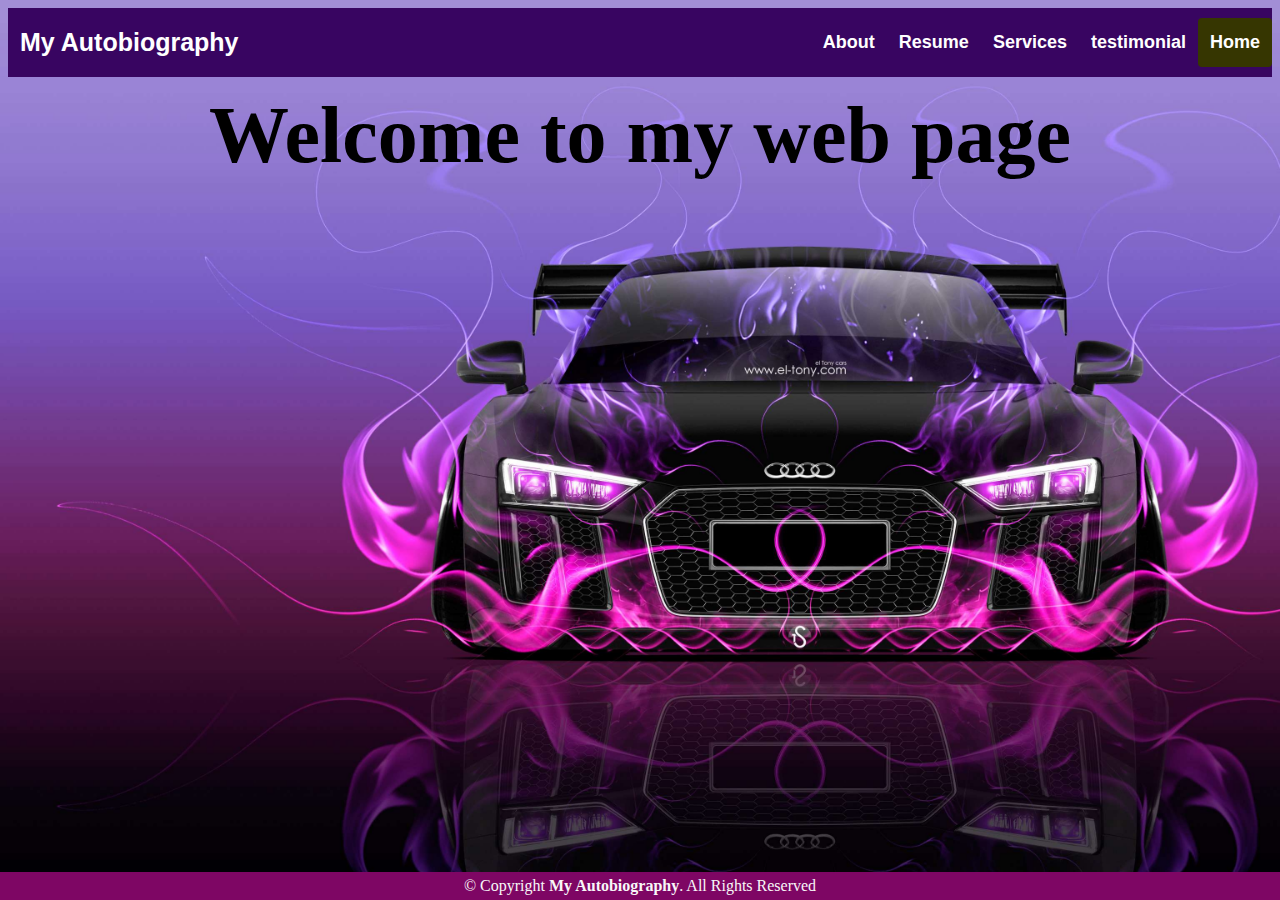
<file: index.html>
<head>
    <title>My Autobiography</title>
    <link rel="stylesheet" type="text/css" href="style.css" media="screen">
</head>


<body>
    <header>
        <div class="header">
            <div class="header-Left">
                <a class="logo">My Autobiography</a>
            </div>
            <div class="header-Right">
                <a href="about.html">About</a>
                <a href="resume.html">Resume</a>
                <a href="services.html">Services</a>
                <a href="testimony.html">testimonial</a>
                <a class="active" href="index.html">Home</a>
            </div>
        </div>

    </header>

    <section>
        <h1>Welcome to my web page</h1>
    </section>

    <footer class="">
        <div class="footer">
            © Copyright <strong><span>My Autobiography</span></strong>. All Rights Reserved
        </div>
    </footer>



</body>
</file>
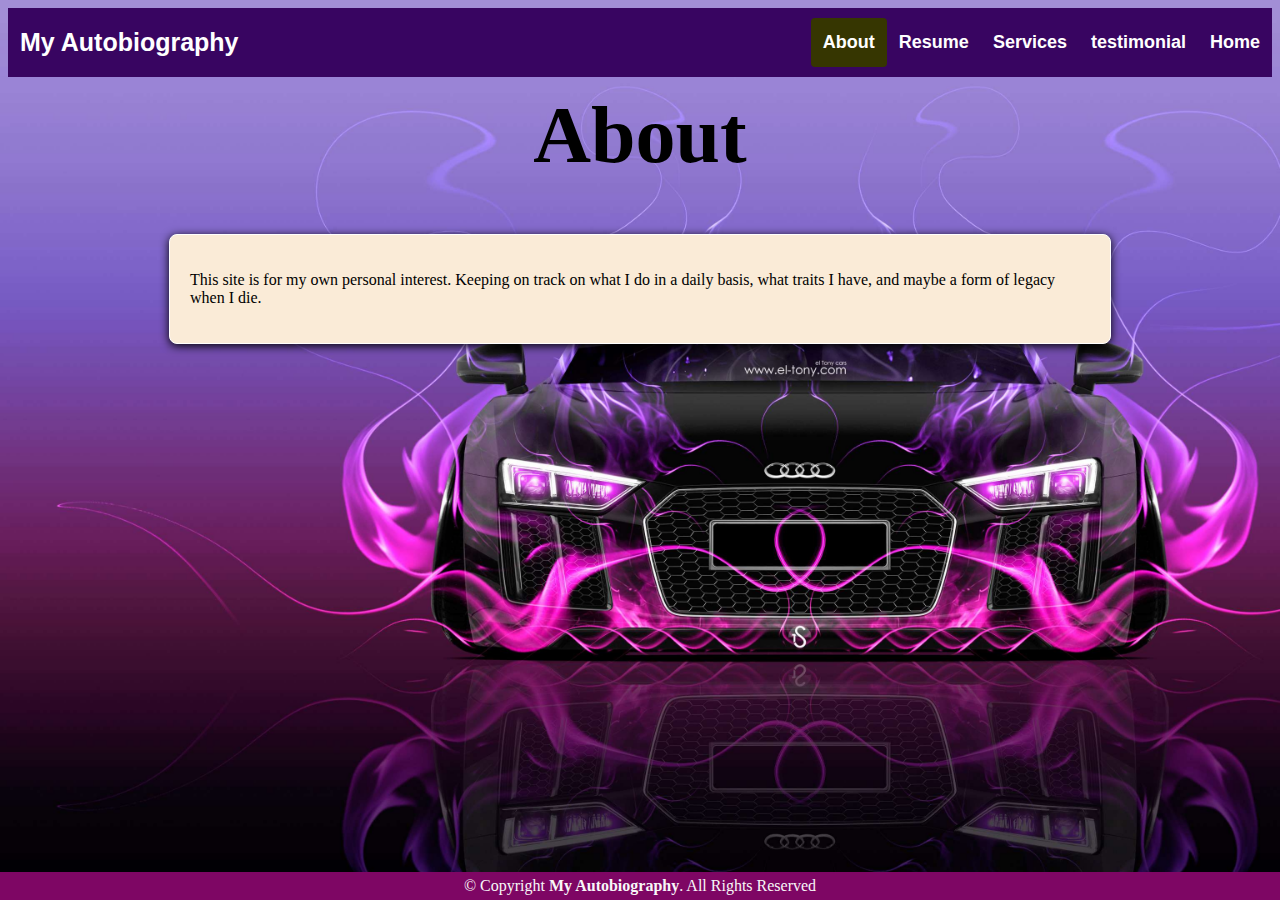
<file: about.html>
<head>
    <title>My Autobiography</title>
    <link rel="stylesheet" type="text/css" href="style.css" media="screen">
</head>


<body>
    <header>
        <div class="header">
            <div class="header-Left">
                <a class="logo">My Autobiography</a>
            </div>
            <div class="header-Right">
                <a class="active" href="about.html">About</a>
                <a href="resume.html">Resume</a>
                <a href="services.html">Services</a>
                <a href="testimony.html">testimonial</a>
                <a href="index.html">Home</a>
            </div>
        </div>

    </header>

    <section>
        <h1>About</h1>
    </section>
    <div class="cls">

        <p>
            This site is for my own personal interest. Keeping on track on what I do in a daily basis, what traits I
            have, and maybe a form of legacy when I die.
        </p>

    </div>

    <footer class="">
        <div class="footer">
            © Copyright <strong><span>My Autobiography</span></strong>. All Rights Reserved
        </div>
    </footer>



</body>
</file>
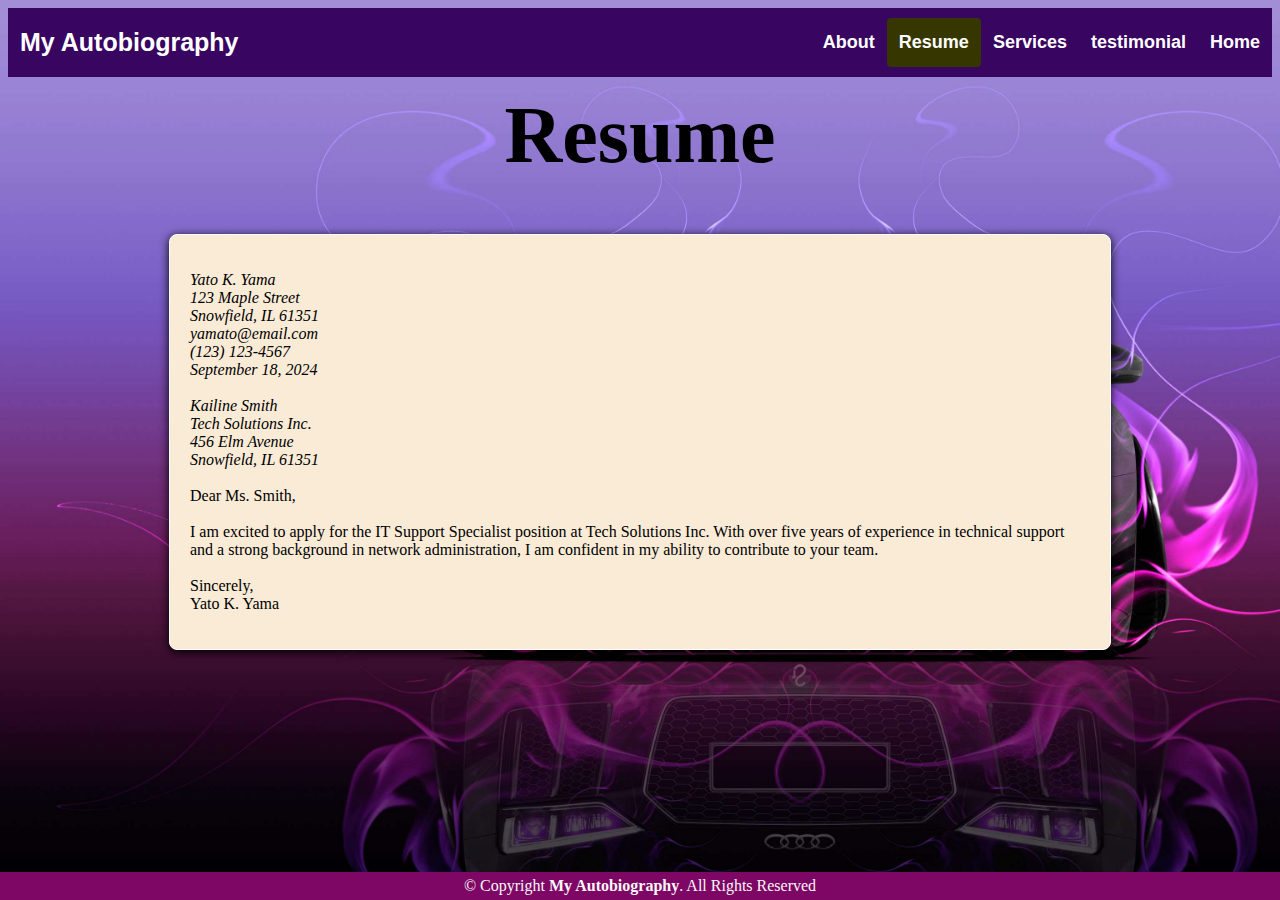
<file: resume.html>
<head>
    <title>My Autobiography</title>
    <link rel="stylesheet" type="text/css" href="style.css" media="screen">
</head>


<body>
    <header>
        <div class="header">
            <div class="header-Left">
                <a class="logo">My Autobiography</a>
            </div>
            <div class="header-Right">
                <a href="about.html">About</a>
                <a class="active" href="resume.html">Resume</a>
                <a href="services.html">Services</a>
                <a href="testimony.html">testimonial</a>
                <a href="index.html">Home</a>
            </div>
        </div>

    </header>

    <section>
        <h1>Resume</h1>
    </section>

    <div class="res">

        <p>
        <address>
            Yato K. Yama<br>
            123 Maple Street <br>
            Snowfield, IL 61351 <br>
            yamato@email.com <br>
            (123) 123-4567 <br>
            September 18, 2024 <br>
            <br>
            Kailine Smith <br>
            Tech Solutions Inc. <br>
            456 Elm Avenue <br>
            Snowfield, IL 61351 <br>
        </address>
        <br>

        Dear Ms. Smith,<br>
        <br>

        I am excited to apply for the IT Support Specialist position at Tech Solutions Inc.
        With over five years of experience in technical support and a strong background in network administration, I
        am confident in my ability to contribute to your team.
        <br>
        <br>
        Sincerely, <br>
        Yato K. Yama <br>
        </p>

    </div>

    <footer class="">
        <div class="footer">
            © Copyright <strong><span>My Autobiography</span></strong>. All Rights Reserved
        </div>
    </footer>



</body>
</file>
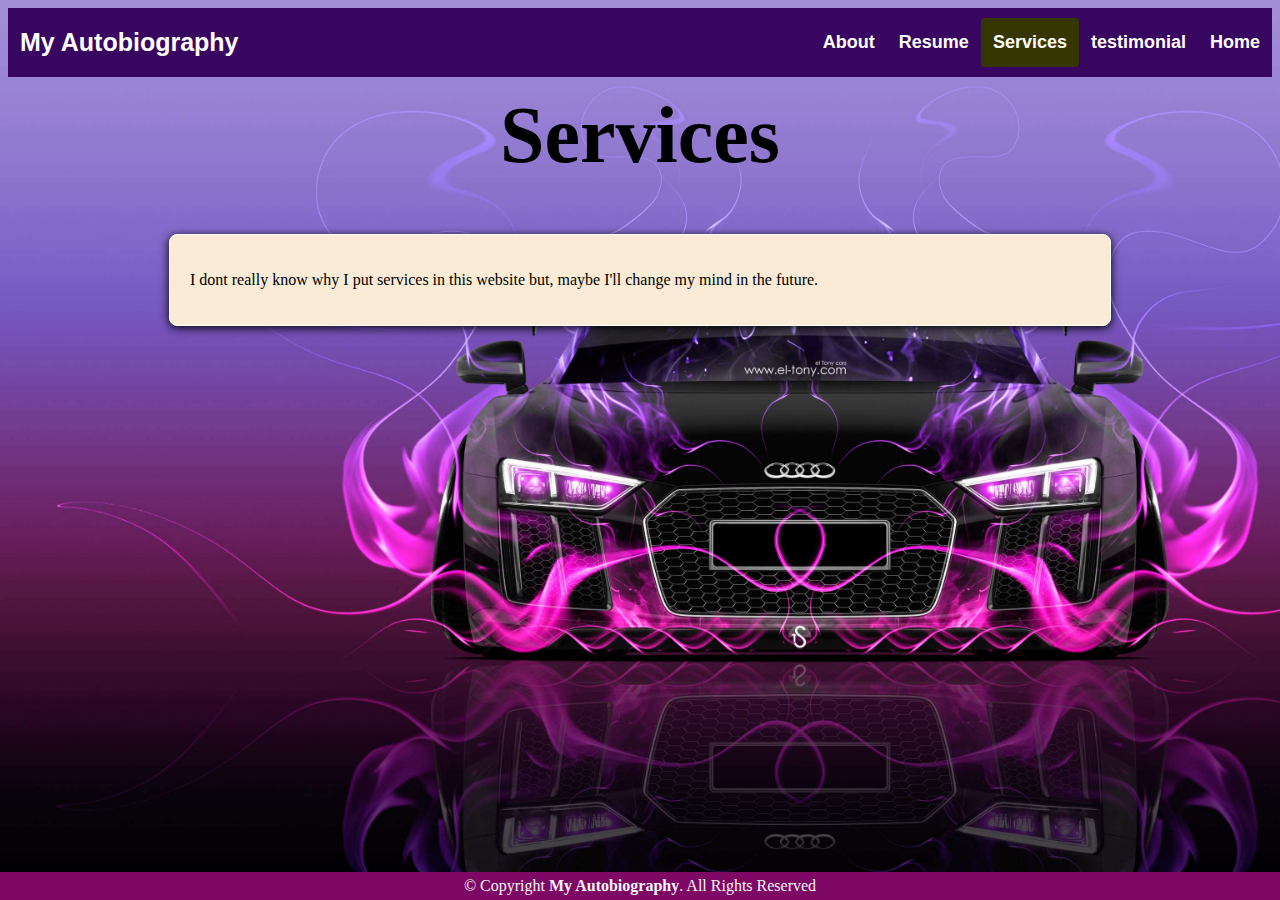
<file: services.html>
<head>
    <title>My Autobiography</title>
    <link rel="stylesheet" type="text/css" href="style.css" media="screen">
</head>


<body>
    <header>
        <div class="header">
            <div class="header-Left">
                <a class="logo">My Autobiography</a>
            </div>
            <div class="header-Right">
                <a href="about.html">About</a>
                <a href="resume.html">Resume</a>
                <a class="active" href="services.html">Services</a>
                <a href="testimony.html">testimonial</a>
                <a href="index.html">Home</a>
            </div>
        </div>

    </header>

    <section>
        <h1>Services</h1>
    </section>
    <div class="serv">
        <p>
            I dont really know why I put services in this website but, maybe I'll change my mind in the future. 
        </p>
    </div>

    <footer class="">
        <div class="footer">
            © Copyright <strong><span>My Autobiography</span></strong>. All Rights Reserved
        </div>
    </footer>



</body>
</file>
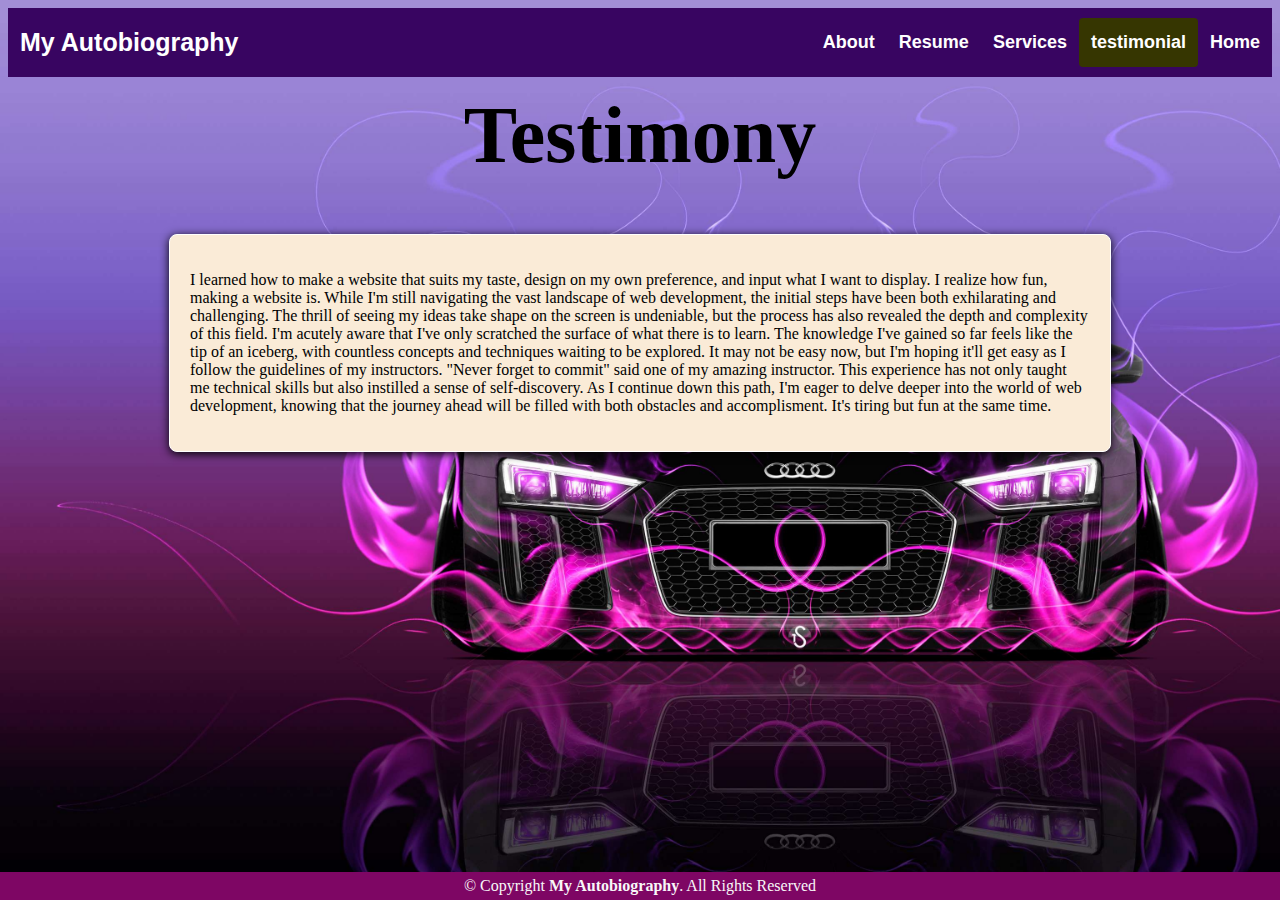
<file: testimony.html>
<head>
    <title>My Autobiography</title>
    <link rel="stylesheet" type="text/css" href="style.css" media="screen">
</head>


<body>
    <header>
        <div class="header">
            <div class="header-Left">
                <a class="logo">My Autobiography</a>
            </div>
            <div class="header-Right">
                <a href="about.html">About</a>
                <a href="resume.html">Resume</a>
                <a href="services.html">Services</a>
                <a class="active" href="testimony.html">testimonial</a>
                <a href="index.html">Home</a>
            </div>
        </div>

    </header>

    <section>
        <h1>Testimony</h1>
        <div class="tst">
            <p>
                I learned how to make a website that suits my taste, design on my own preference, and input what I want
                to
                display. I realize how fun, making a website is. While I'm still navigating the vast landscape of web
                development,
                the initial steps have been both exhilarating and challenging. The thrill of seeing my ideas take shape
                on
                the screen is undeniable, but the process has also revealed the depth and complexity of this field. I'm
                acutely aware that I've only scratched the surface of what there is to learn. The knowledge I've gained
                so
                far feels like the tip of an iceberg, with countless concepts and techniques waiting to be explored. It
                may
                not be easy now, but I'm hoping it'll get easy as I follow the guidelines of my instructors. "Never
                forget
                to commit" said one of my amazing instructor. This experience has not only taught me technical skills
                but
                also instilled a sense of self-discovery. As I continue down this path, I'm eager to delve deeper into
                the
                world of web development, knowing that the journey ahead will be filled with both obstacles and
                accomplisment. It's tiring but fun at the same time.
            </p>
        </div>
    </section>

    <footer class="">
        <div class="footer">
            © Copyright <strong><span>My Autobiography</span></strong>. All Rights Reserved
        </div>
    </footer>



</body>
</file>
<file: style.css>
body {
  background-image: url("PHOTOS/photo2.jpg");
  background-repeat: no-repeat;
  background-size: cover;
}

h1 {
  color: rgb(60, 179, 113), blue;
  text-align: center;
  font-family: Cambria, Cochin, Georgia, Times, 'Times New Roman', serif;
  font-size: 80px;
  margin-top: 1%;
}

.header {
  overflow: hidden;
  background-color: rgb(56, 5, 97);
  padding: 10px 0;
}

.header img {
  height: 50px;
  width: 50px;
}

.tst {

  max-width: 900;
  margin: 0 auto;
  padding: 20px;
  background-color: antiquewhite;
  border: 1px solid white;
  border-radius: 8px;
  box-shadow: 0 2px 10px black;

}

.cls {

  max-width: 900;
  margin: 0 auto;
  padding: 20px;
  background-color: antiquewhite;
  border: 1px solid white;
  border-radius: 8px;
  box-shadow: 0 2px 10px black;

}

.res {

  max-width: 900;
  margin: 0 auto;
  padding: 20px;
  background-color: antiquewhite;
  border: 1px solid white;
  border-radius: 8px;
  box-shadow: 0 2px 10px black;
}

.serv {

  max-width: 900;
  margin: 0 auto;
  padding: 20px;
  background-color: antiquewhite;
  border: 1px solid white;
  border-radius: 8px;
  box-shadow: 0 2px 10px black;
}

/* Style the header links */
.header a {
  float: left;
  color: white;
  text-align: center;
  padding: 12px;
  text-decoration: none;
  font-size: 18px;
  line-height: 25px;
  border-radius: 4px;
  font-family: Arial, Helvetica, sans-serif;
  font-weight: bold;
}

/* Style the logo link (notice that we set the same value of line-height and font-size to prevent the header to increase when the font gets bigger */
.header a.logo {
  font-size: 25px;
  font-weight: bold;
  font-family: Arial, Helvetica, sans-serif;
}

/* Change the background color on mouse-over */
.header a:hover {
  background-color: rgb(88, 3, 3);
  color: White;
}

.header a.active {
  background-color: rgb(54, 54, 1);
  color: white;
}

/* Float the link section to the right */
.header-Right {
  float: right;
}

.footer {
  position: fixed;
  left: 0;
  bottom: 0;
  width: 100%;
  background-color: rgb(126, 6, 100);
  color: rgb(248, 247, 248);
  text-align: center;
  padding: 5px 0;
}

#content {
  color: maroon;
  text-align: justify;
  font-family: Cambria, Cochin, Georgia, Times, 'Times New Roman', serif;
  font-size: 75px;
}
</file>
